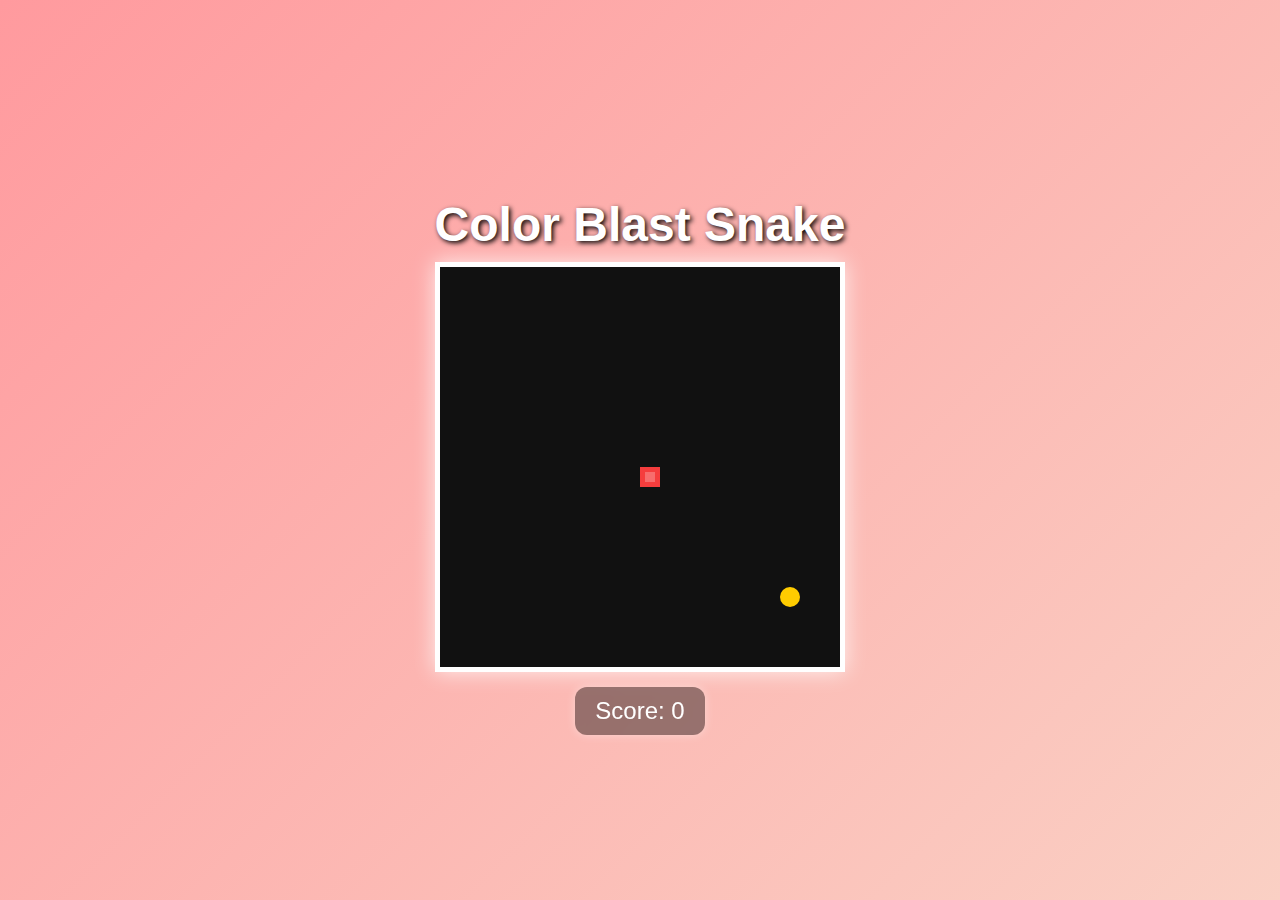
<file: snakegame.html>
<!DOCTYPE html>
<html lang="en">
<head>
<meta charset="UTF-8" />
<meta name="viewport" content="width=device-width, initial-scale=1.0" />
<title>Color Blast Snake</title>
<style>
    body {
        background: linear-gradient(135deg, #ff9a9e, #fad0c4, #fbc2eb, #a18cd1, #fbc2eb);
        background-size: 400% 400%;
        animation: gradientShift 12s ease infinite;
        display: flex;
        flex-direction: column;
        align-items: center;
        justify-content: center;
        height: 100vh;
        margin: 0;
        font-family: Arial, sans-serif;
        color: #ffffff;
    }

    @keyframes gradientShift {
        0% { background-position: 0% 50%; }
        50% { background-position: 100% 50%; }
        100% { background-position: 0% 50%; }
    }

    h1 {
        font-size: 3rem;
        text-shadow: 2px 2px 5px black;
        margin-bottom: 10px;
    }

    #board {
        border: 5px solid white;
        box-shadow: 0 0 20px rgba(255,255,255,0.8);
        background: #111;
    }

    #scoreBox {
        margin-top: 15px;
        font-size: 1.5rem;
        padding: 10px 20px;
        background: rgba(0,0,0,0.4);
        border-radius: 12px;
        backdrop-filter: blur(4px);
        box-shadow: 0 0 10px rgba(255,255,255,0.4);
    }
</style>
</head>
<body>
    <h1>Color Blast Snake</h1>
    <canvas id="board" width="400" height="400"></canvas>
    <div id="scoreBox">Score: <span id="score">0</span></div>

<script>
const canvas = document.getElementById("board");
const ctx = canvas.getContext("2d");
const scoreElement = document.getElementById("score");

let box = 20;
let score = 0;
let snake = [];
snake[0] = { x: 10 * box, y: 10 * box };

let food = {
    x: Math.floor(Math.random() * 20) * box,
    y: Math.floor(Math.random() * 20) * box,
};

let direction;

document.addEventListener("keydown", setDirection);

function setDirection(e) {
    if (e.key === "ArrowUp" && direction !== "DOWN") direction = "UP";
    else if (e.key === "ArrowDown" && direction !== "UP") direction = "DOWN";
    else if (e.key === "ArrowLeft" && direction !== "RIGHT") direction = "LEFT";
    else if (e.key === "ArrowRight" && direction !== "LEFT") direction = "RIGHT";
}

function colorfulPattern(x, y, index) {
    const hue = (index * 30) % 360; // Snake body pattern
    ctx.fillStyle = `hsl(${hue}, 90%, 60%)`;
    ctx.fillRect(x, y, box, box);

    // Pattern overlay
    ctx.fillStyle = `rgba(255, 255, 255, 0.25)`;
    ctx.fillRect(x + 5, y + 5, 10, 10);
}

function draw() {
    ctx.clearRect(0, 0, 400, 400);

    // Draw food
    ctx.fillStyle = "#ffcc00";
    ctx.beginPath();
    ctx.arc(food.x + box/2, food.y + box/2, box/2, 0, Math.PI * 2);
    ctx.fill();

    // Draw snake
    for (let i = 0; i < snake.length; i++) {
        colorfulPattern(snake[i].x, snake[i].y, i);
    }

    let snakeX = snake[0].x;
    let snakeY = snake[0].y;

    if (direction === "LEFT") snakeX -= box;
    if (direction === "UP") snakeY -= box;
    if (direction === "RIGHT") snakeX += box;
    if (direction === "DOWN") snakeY += box;

    // Eat food
    if (snakeX === food.x && snakeY === food.y) {
        score++;
        scoreElement.textContent = score;
        food = {
            x: Math.floor(Math.random() * 20) * box,
            y: Math.floor(Math.random() * 20) * box,
        };
    } else {
        snake.pop();
    }

    let newHead = { x: snakeX, y: snakeY };

    // Collision detection
    if (
        snakeX < 0 || snakeY < 0 ||
        snakeX >= 400 || snakeY >= 400 ||
        collision(newHead, snake)
    ) {
        clearInterval(game);
        alert("Game Over! Your score: " + score);
        location.reload();
    }

    snake.unshift(newHead);
}

function collision(head, array) {
    for (let i = 0; i < array.length; i++) {
        if (head.x === array[i].x && head.y === array[i].y) return true;
    }
    return false;
}

let game = setInterval(draw, 120);
</script>
</body>
</html>
</file>
